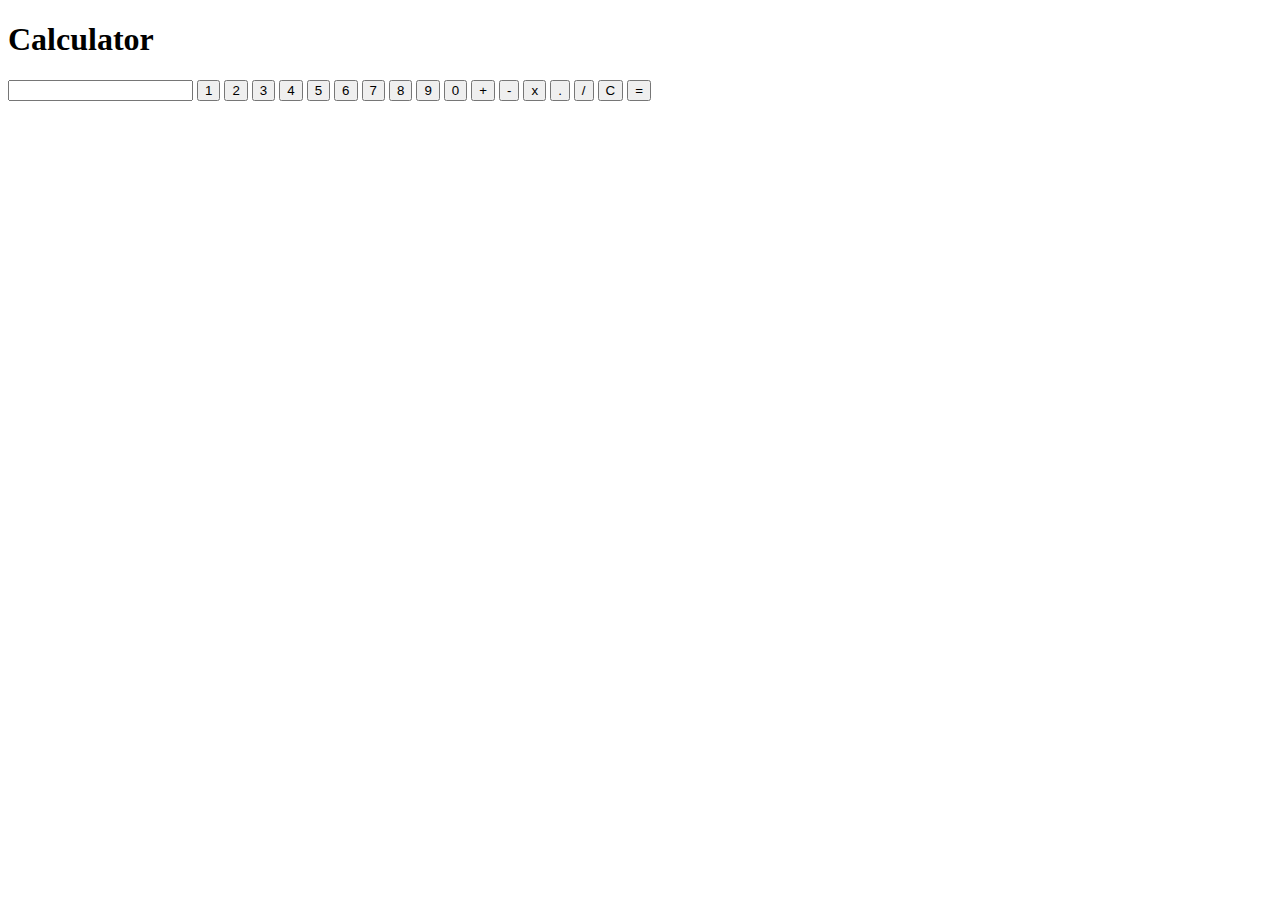
<file: index.html>
<!DOCTYPE html>
<html>
  <head>
    <title>Calculator</title>
  </head>
  <body>
    <h1 id="cal">Calculator</h1>
    <div class="calculator">
      <input type="text" id="display" readonly />
      <button onclick="appendToDisplay('1')" x class="buttons">1</button>
      <button onclick="appendToDisplay('2')" x class="buttons">2</button>
      <button onclick="appendToDisplay('3')" x class="buttons">3</button>
      <button onclick="appendToDisplay('4')" x class="buttons">4</button>
      <button onclick="appendToDisplay('5')" x class="buttons">5</button>
      <button onclick="appendToDisplay('6')" x class="buttons">6</button>
      <button onclick="appendToDisplay('7')" x class="buttons">7</button>
      <button onclick="appendToDisplay('8')" x class="buttons">8</button>
      <button onclick="appendToDisplay('9')" x class="buttons">9</button>
      <button onclick="appendToDisplay('0')" x class="buttons">0</button>
      <button onclick="appendToDisplay('+')" class="operators">+</button>
      <button onclick="appendToDisplay('-')" class="operators">-</button>
      <button onclick="appendToDisplay('*')" class="operators">x</button>
      <button onclick="appendToDisplay('.')" class="operators">.</button>
      <button onclick="appendToDisplay('/')" class="operators">/</button>
      <button onclick="clearDisplay()" id="forC">C</button>
      <button onclick="calculateResult()" class="operators">=</button>
    </div>
  </body>
</html>
</file>
